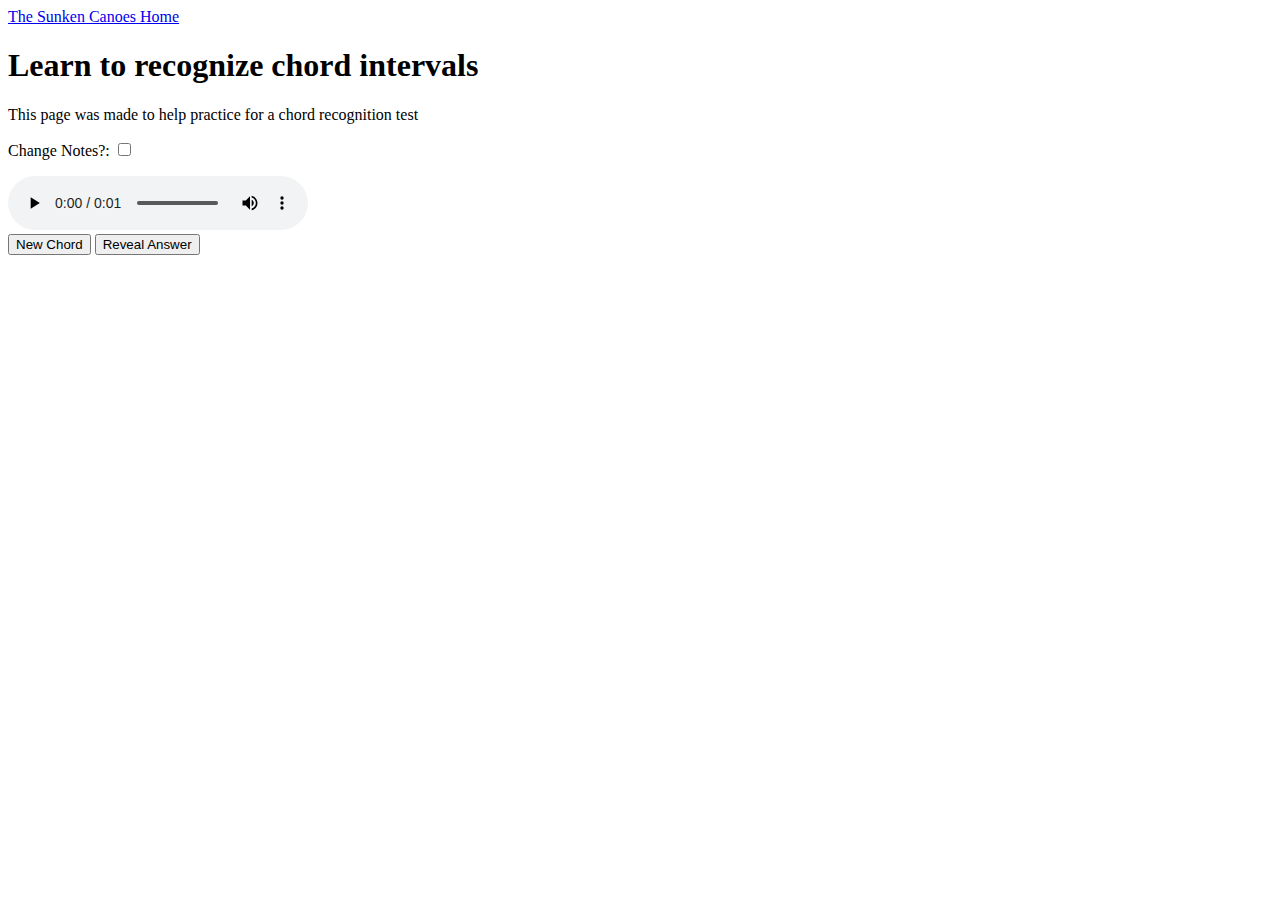
<file: practice.html>
<!DOCTYPE html>
<html>
<head>
<meta charset="ISO-8859-1">
<title>Chord Ear Training</title>
</head>


<script>

</script>



<body>
<a href="index.html">The Sunken Canoes Home</a>
<h1>Learn to recognize chord intervals</h1>
<p>This page was made to help practice for a chord recognition test</p>

<p>Change Notes?: <input type="checkbox" id="randomNotes"></p>

<div id="chord"></div>
<div id="arpeggio"></div>


<button onclick="newChord()">New Chord</button>
<button onclick="reveal()">Reveal Answer</button>


<div id="answer"></div>

<script src="JS/practiceGenerateChords.js?version=1"></script>
<script src="JS/practice.js?version=1"></script>

</body>
</html>
</file>
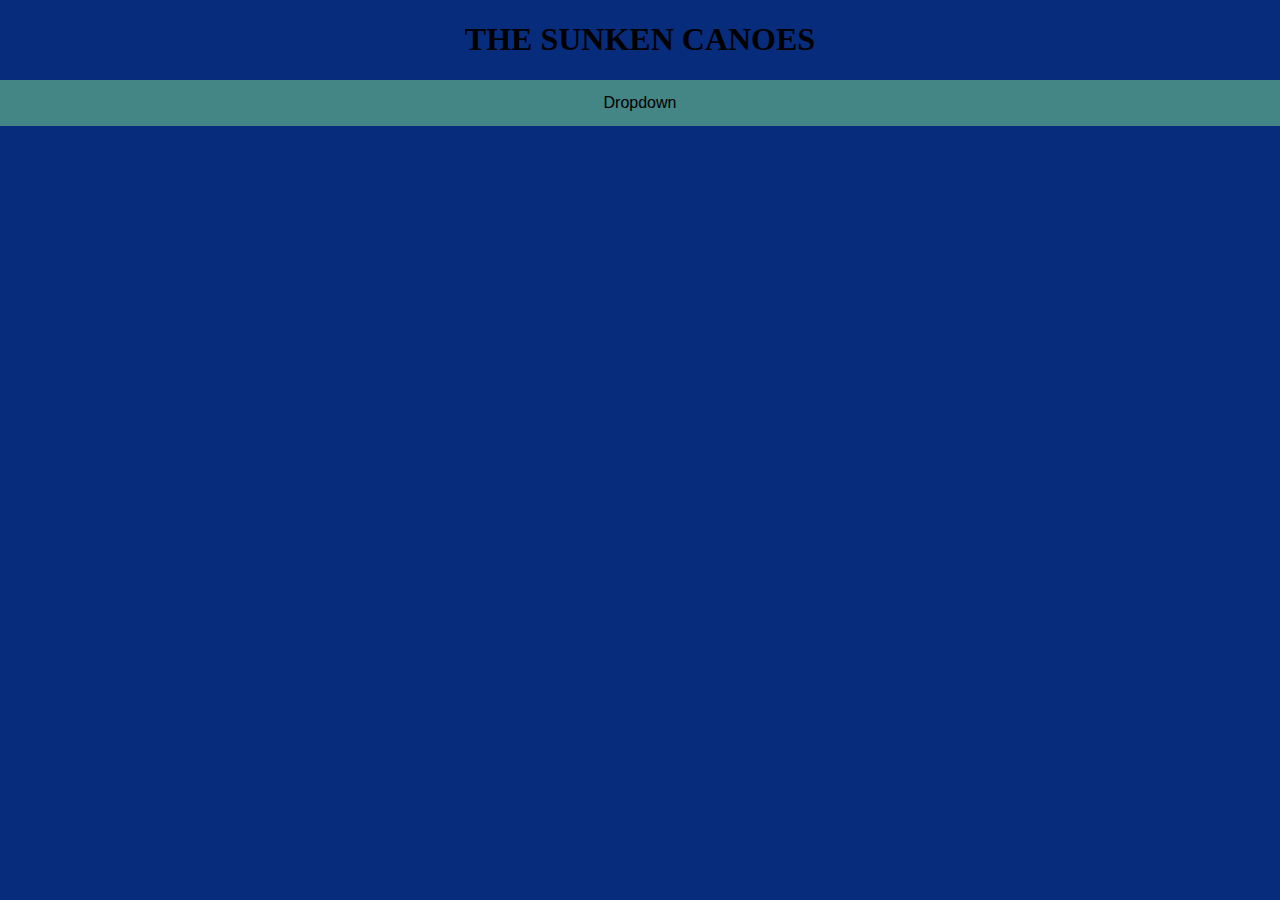
<file: sunken_canoes_home.html>
<!DOCTYPE html>
<html>
<head>
<meta charset="ISO-8859-1">
<title>The Sunken Canoes</title>

</head>
<link rel="stylesheet" type="text/css" href="CSS/sunken_canoes.css?version=1"> <!-- the ?version=1 should make it so that the css file will update properly -->

<body onload="setup()">

<h1>THE SUNKEN CANOES</h1>

<div class="dropdown">
  <button class="dropbtn">Dropdown</button>
  <div class="dropdown-content">
  	<button  class="dropdown-content" onclick="home()" id="home_btn" >Homes</button>
  	<button  class="dropdown-content" onclick="music()" id="music_btn" >Music</button>
  	<button  class="dropdown-content" onclick="contact()" id="contact_btn" >Contact</button>
<!--    	<button  onclick="merch()" id="merch_btn" type="button">Merch</button> -->
  </div>
</div>



<div id = "main_stuff"></div>




<script src="JS/sunken_canoes_home.js"></script>
</body>
</html>
</file>
<file: CSS/sunken_canoes.css>
@charset "ISO-8859-1";

header {
  background: rgb(7, 44, 124);
}

body {
  background: rgb(7, 44, 124);
  z-index: -2;
}

h1 {
  text-align: center;
  background-image: white;
}

p {
  margin-left: 10px;
}

label {
  margin-left: 10px;
}

/* Dropdown Button */
.dropbtn {
  display: block;
  width: 100%;
  border: none;
  background-color: #448585;
  color: black;
  padding: 14px 28px;
  font-size: 16px;
  cursor: pointer;
  text-align: center;
}

.titleLogo {
  width: 10%;
  background-color: #0000ff;
  background: #0000ff;
  display: block;
  margin-left: auto;
  margin-right: auto;
}

/* The container <div> - needed to position the dropdown content */
.dropdown {
  position: relative;
  display: inline-block;
  width: 100%;
}

/* Dropdown Content (Hidden by Default) */
.dropdown-content {
  display: none;
  position: relative;
  width: 100%;
  cursor: pointer;
  background: ##17a2b8;
  color: black;
  min-width: 160px;
  box-shadow: 0px 0px 0px 0px rgba(0, 0, 0, 0.2);
  z-index: 1;
}

/* Links inside the dropdown */
.dropdown-content a {
  width: 100%;
  color: black;
  padding-top: 5px;
  padding-bottom: 5px;
  text-decoration: none;
  text-align: center;
  cursor: pointer;
  display: block;
}

/* Change color of dropdown links on hover */
.dropdown-content a:hover {
  background: #00ffff;
}

/* Show the dropdown menu on hover */
.dropdown:hover .dropdown-content {
  display: block;
}

/* Change the background color of the dropdown button when the dropdown content is shown */
.dropdown:hover .dropbtn {
  background: #0080ff;
}

#below_menu {
  background-image: linear-gradient(#00ffff, #0000ff);
  position: absolute;
  min-height: 150%;
  min-width: 100%;
  margin: 0;
  padding: 0;
  z-index: -2;
}

body {
  margin: 0;
  padding: 0;
}

.sunken_canoe {
  position: absolute;
  background-position: center;
  background-size: cover;
  bottom: 0px;
  width: 100%;
  z-index: -1;

}

.badge-info {
  color: black;
}
</file>
